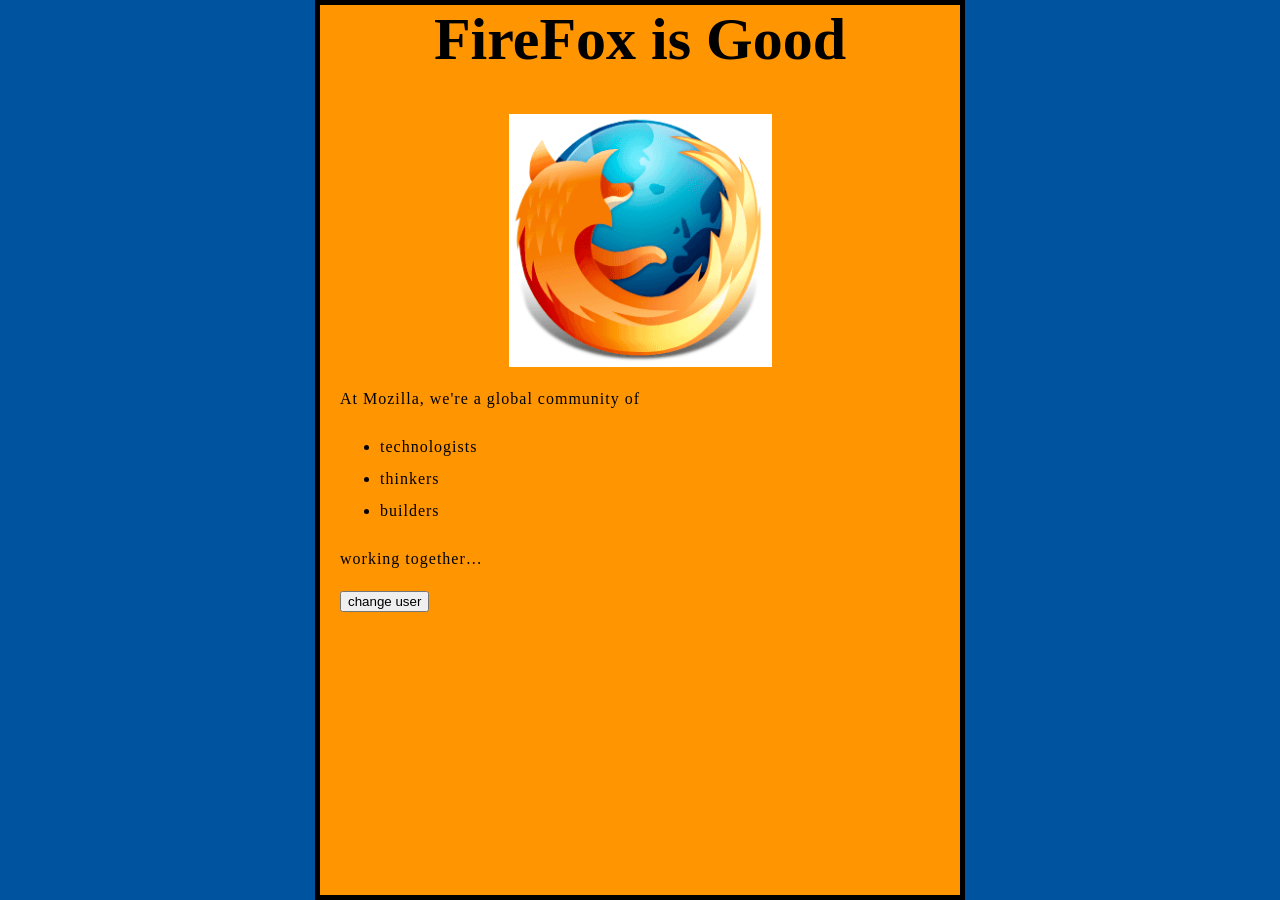
<file: 1stJsWebsite/index.html>
</html>
<!doctype html>
<html lang="en-US">
  <head>
    <meta charset="utf-8" />
    <meta name="viewport" content="width=device-width" />
    <title>My test page</title>
    <link href="index.css" rel="stylesheet" >
  </head>
  <body>
    <h1>FireFox is Good</h1>
    <img src="firefox1.png" alt="My test image" />
    
    <p>At Mozilla, we're a global community of</p>
<ul>
  <li>technologists</li>
  <li>thinkers</li>
  <li>builders</li>
</ul>

    <p>working together…</p>

    <button>change user</button>
    <script src="main.js"></script>
  </body>
</html>
</file>
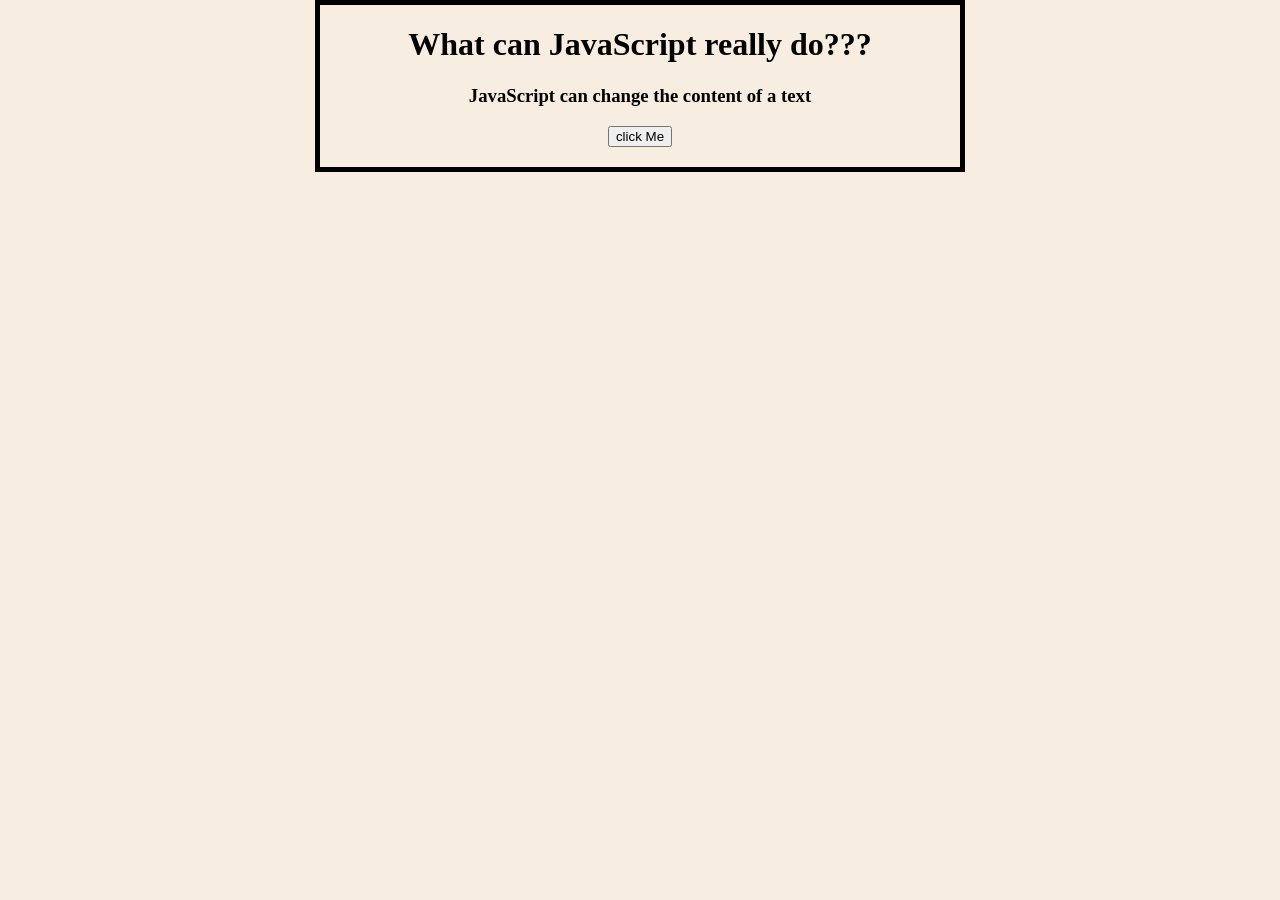
<file: changeContent/exe1.html>
<!DOCTYPE html>
<html lang="en">
<head>
    <meta charset="UTF-8">
    <meta name="viewport" content="width=device-width, initial-scale=1.0">
    <title>change content</title>
</head>
<style>
    body {
        width: 600px;
        margin: 0 auto;
        background-color: #f7ede0;
        padding: 0 20px 20px 20px;
        border: 5px solid black;
    }
    h1, h3{
        text-align: center;
    }
    button {
       text-align: center;
       margin: auto;
       display: flex;
    }
</style>
<body>
    <h1>What can JavaScript really do???</h1>
    <h3 id="demonstrate">JavaScript can change the content of a text</h3>
    <button type="button"
    onclick="document.getElementById('demonstrate').innerHTML = 'Hello gurl, this is a new js course, enjoy!'">
    click Me
    </button>
</body>
</html>
</file>
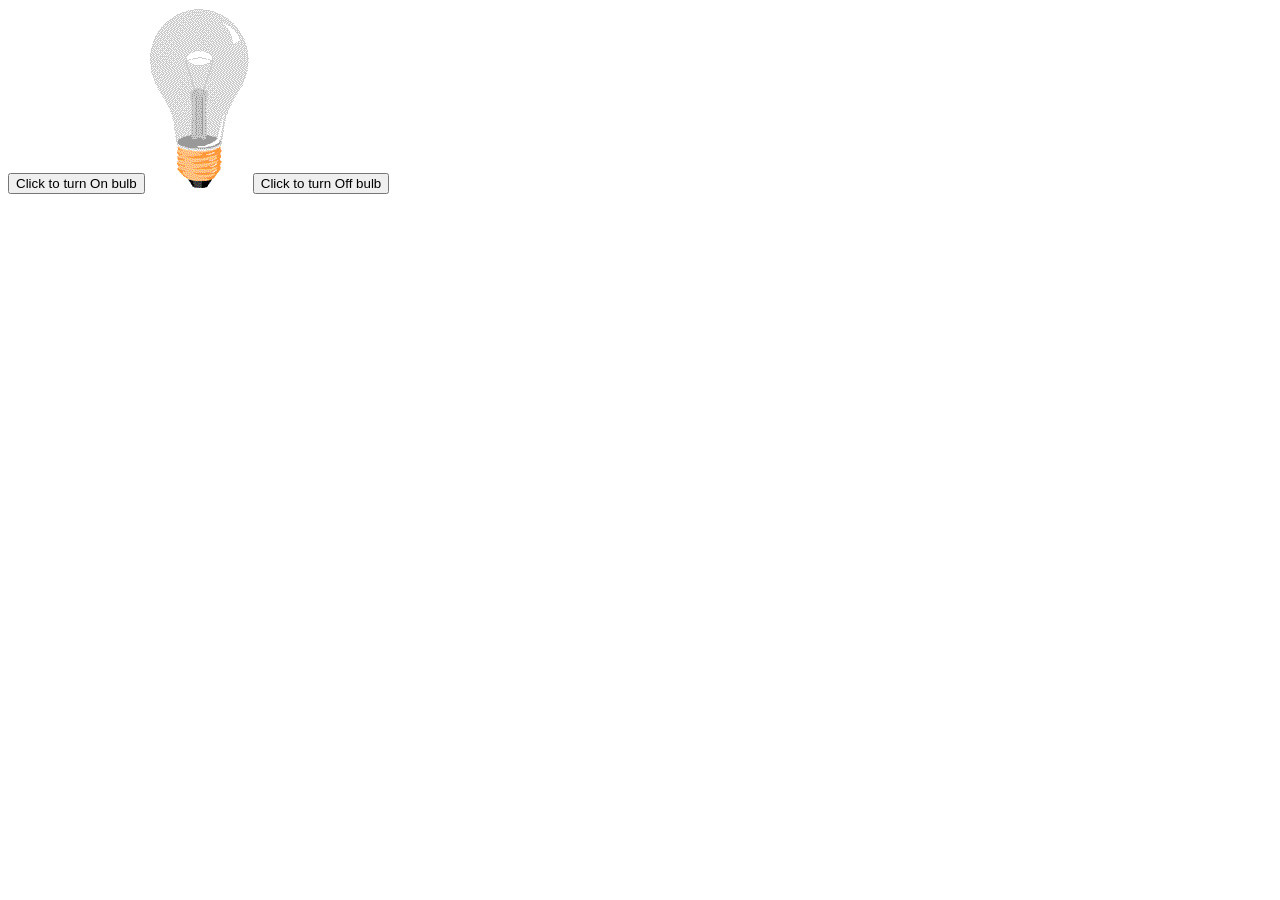
<file: lightGif/bulb.html>
<!DOCTYPE html>
<html lang="en">
<head>
    <meta charset="UTF-8">
    <meta name="viewport" content="width=device-width, initial-scale=1.0">
    <title>bulbOn/Off</title>
</head>
<body>

    <button 
    onclick="document.getElementById('myImage').src= 'pic_bulbon.gif'">
    Click to turn On bulb
    </button>

    <img id="myImage" src="pic_bulboff.gif">

    <button 
    onclick="document.getElementById('myImage').src = 'pic_bulboff.gif'">
    Click to turn Off bulb
    </button>
</body>
</html>
<!-- 
<!DOCTYPE html>
<html lang="en">
<head>
    <meta charset="UTF-8">
    <meta name="viewport" content="width=device-width, initial-scale=1.0">
    <title>Change Image</title>
</head>
<body>
    <h1>JavaScript can change images</h1>
    <img id="myImage" onclick="changeimage()" src="pic_bulboff">
    <p>click me to on/off the bulb</p>

    <script>
           function changeImage(){
            var image = document.getElementById('myImage');
                if(image.src.match=('bulbon')){
                    image.src = 'pic_bulboff.gif';
                }else{
                    image.src = 'pic_bulbon.gif';
                }
            }
    </script>
</body>
</html> -->
</file>
<file: 1stJsWebsite/index.css>
html {
    background-color: #00539f;
  }
body {
    width: 600px;
    margin: 0 auto;
    background-color: #ff9500;
    padding: 0 20px 20px 20px;
    border: 5px solid black;
  }
  h1 {
    font-size: 60px;
    text-align: center;
  }
  
  p,
  li {
    font-size: 16px;
    line-height: 2;
    letter-spacing: 1px;
  }
img {
    display: block;
    margin: 0 auto;
  }
</file>
